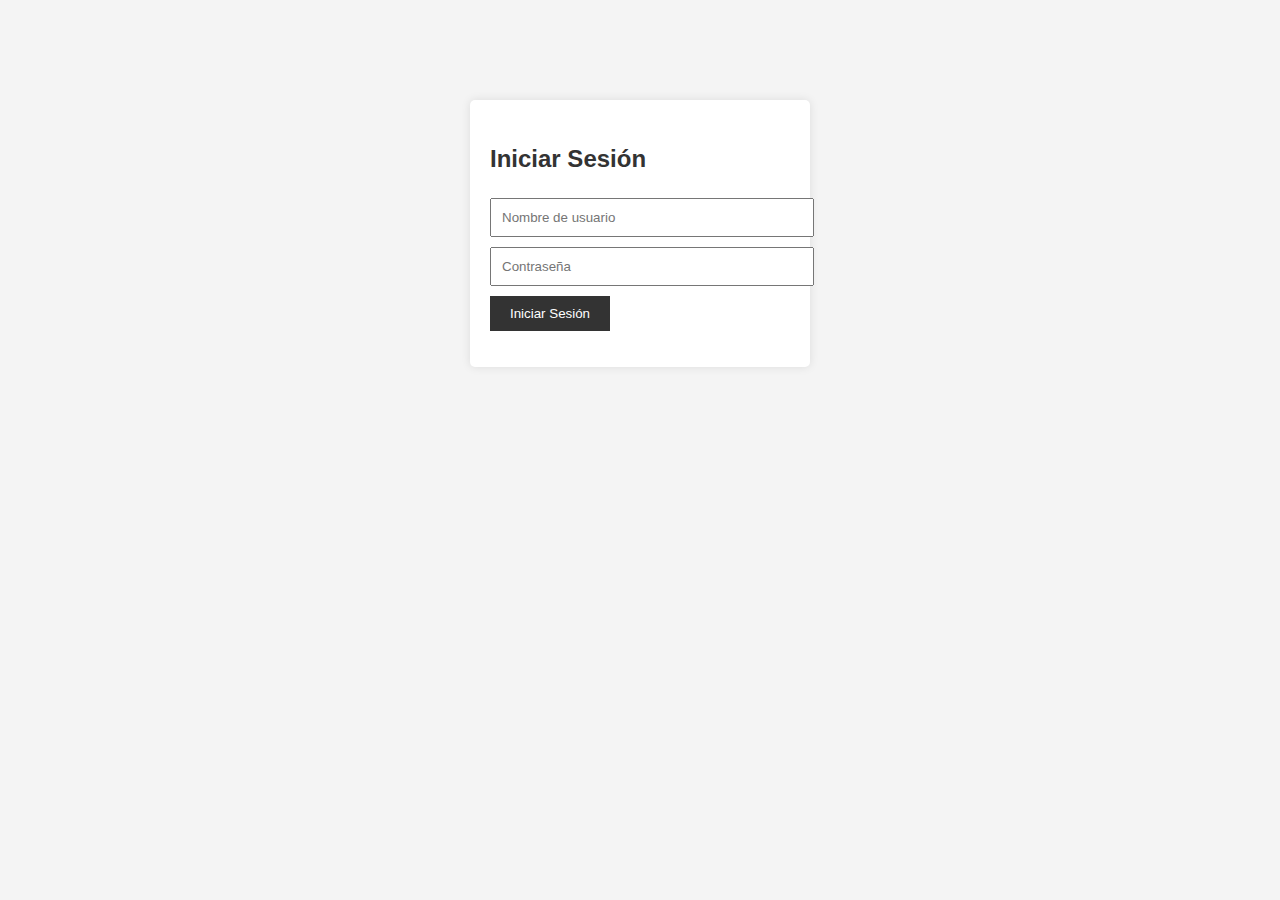
<file: public/index.html>
<!DOCTYPE html>
<html lang="es">

<head>
    <meta charset="UTF-8">
    <meta name="viewport" content="width=device-width, initial-scale=1.0">
    <title>Aprende Lógica de Programación</title>
    <link rel="stylesheet" href="css/styles.css">
</head>

<body>
    <header>
        <h1>Aprende Lógica de Programación</h1>
    </header>
    <nav>
        <ul>
            <li><a href="#inicio">Inicio</a></li>
            <li><a href="#lecciones">Lecciones</a></li>
            <li><a href="#ejemplos">Ejemplos</a></li>
            <li><a href="#cuestionario">Cuestionario</a></li>
            <li><a href="#descargas">Descargas</a></li>
        </ul>
    </nav>
    <main>
        <section id="inicio">
            <h2>Bienvenido a tu curso de Lógica de Programación</h2>
            <p>Aquí aprenderás los fundamentos de la lógica de programación de manera interactiva.</p>
        </section>
        <section id="lecciones">
            <h2>Lecciones</h2>
            <ul id="leccion-lista"></ul>
        </section>
        <section id="ejemplos">
            <h2>Ejemplos</h2>
            <div id="ejemplo-contenido"></div>
        </section>
        <section id="cuestionario">
            <h2>Cuestionario</h2>
            <div id="pregunta-contenedor">
                <p id="pregunta"></p>
                <input type="text" id="respuesta" placeholder="Tu respuesta">
                <button onclick="verificarRespuesta()">Enviar</button>
            </div>
            <p id="retroalimentacion"></p>
        </section>
        <section id="descargas">
            <h2>Descargas de PDFs</h2>
            <ul id="pdf-lista"></ul>
        </section>
    </main>
    <footer>
        <p>© 2024 Aprende Lógica de Programación</p>
    </footer>
    <script src="js/script.js"></script>
</body>

</html>
</file>
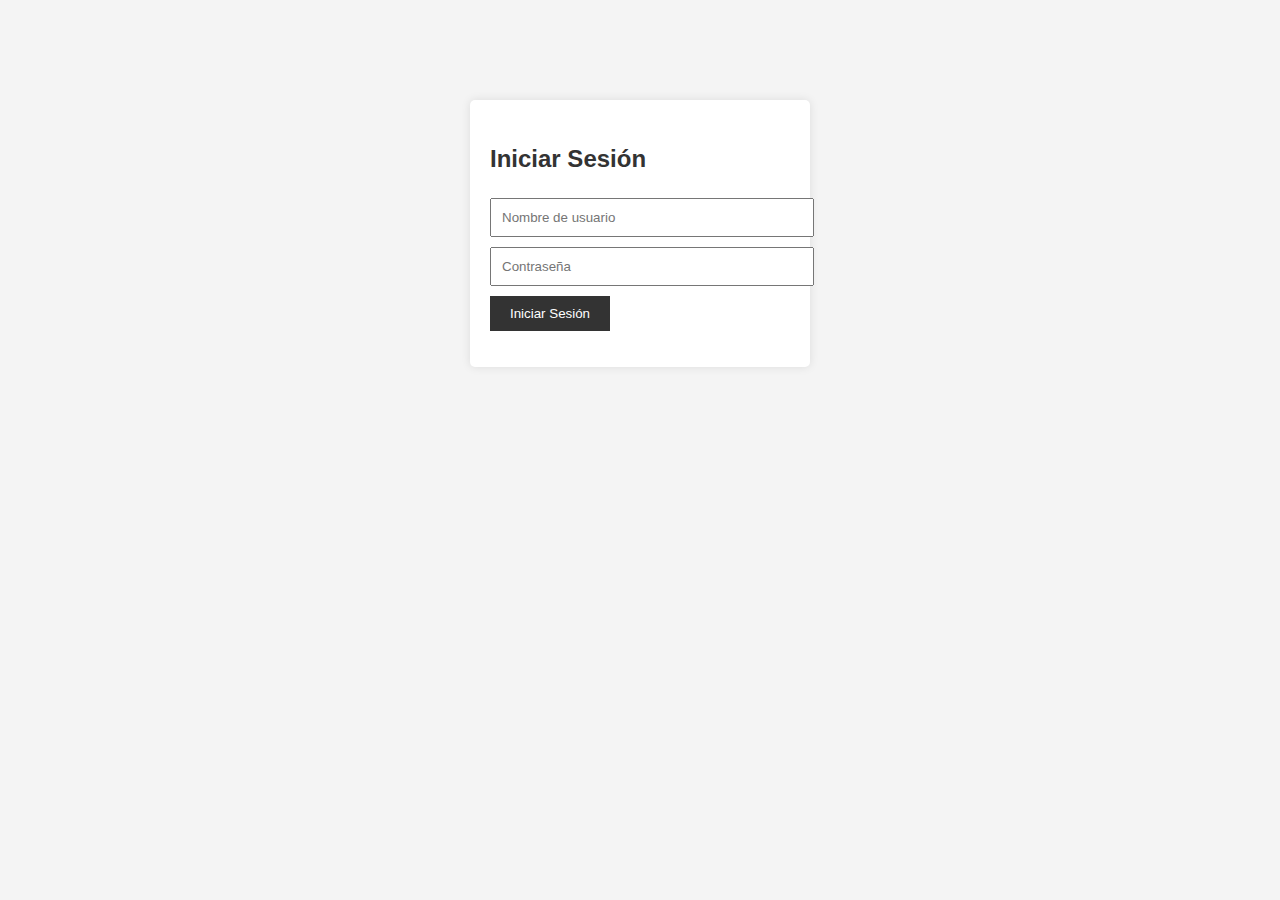
<file: public/login.html>
<!DOCTYPE html>
<html lang="es">

<head>
    <meta charset="UTF-8">
    <meta name="viewport" content="width=device-width, initial-scale=1.0">
    <title>Iniciar Sesión - Aprende Lógica de Programación</title>
    <link rel="stylesheet" href="css/styles.css">
</head>

<body>
    <div class="login-container">
        <h2>Iniciar Sesión</h2>
        <form id="login-form">
            <input type="text" id="username" placeholder="Nombre de usuario" required>
            <input type="password" id="password" placeholder="Contraseña" required>
            <button type="submit">Iniciar Sesión</button>
        </form>
        <p id="login-message"></p>
    </div>
    <script src="js/login.js"></script>
</body>

</html>
</file>
<file: public/css/styles.css>
body {
    font-family: Arial, sans-serif;
    line-height: 1.6;
    margin: 0;
    padding: 0;
    background-color: #f4f4f4;
}

header,
nav,
main,
footer {
    padding: 20px;
}

header {
    background-color: #333;
    color: #fff;
    text-align: center;
}

nav ul {
    list-style-type: none;
    padding: 0;
    background-color: #444;
}

nav ul li {
    display: inline;
    margin-right: 10px;
}

nav ul li a {
    color: #fff;
    text-decoration: none;
}

main {
    max-width: 800px;
    margin: 20px auto;
    background-color: #fff;
    padding: 20px;
    border-radius: 5px;
    box-shadow: 0 0 10px rgba(0, 0, 0, 0.1);
}

section {
    margin-bottom: 30px;
}

h2 {
    color: #333;
}

button {
    background-color: #333;
    color: #fff;
    border: none;
    padding: 10px 20px;
    cursor: pointer;
}

button:hover {
    background-color: #555;
}

input[type="text"],
input[type="password"] {
    padding: 10px;
    width: 100%;
    margin-bottom: 10px;
}

#retroalimentacion {
    font-weight: bold;
    margin-top: 10px;
}

footer {
    text-align: center;
    background-color: #333;
    color: #fff;
    position: fixed;
    bottom: 0;
    width: 100%;
}

.login-container {
    max-width: 300px;
    margin: 100px auto;
    padding: 20px;
    background-color: #fff;
    border-radius: 5px;
    box-shadow: 0 0 10px rgba(0, 0, 0, 0.1);
}

#login-message {
    margin-top: 10px;
    font-weight: bold;
}
</file>
